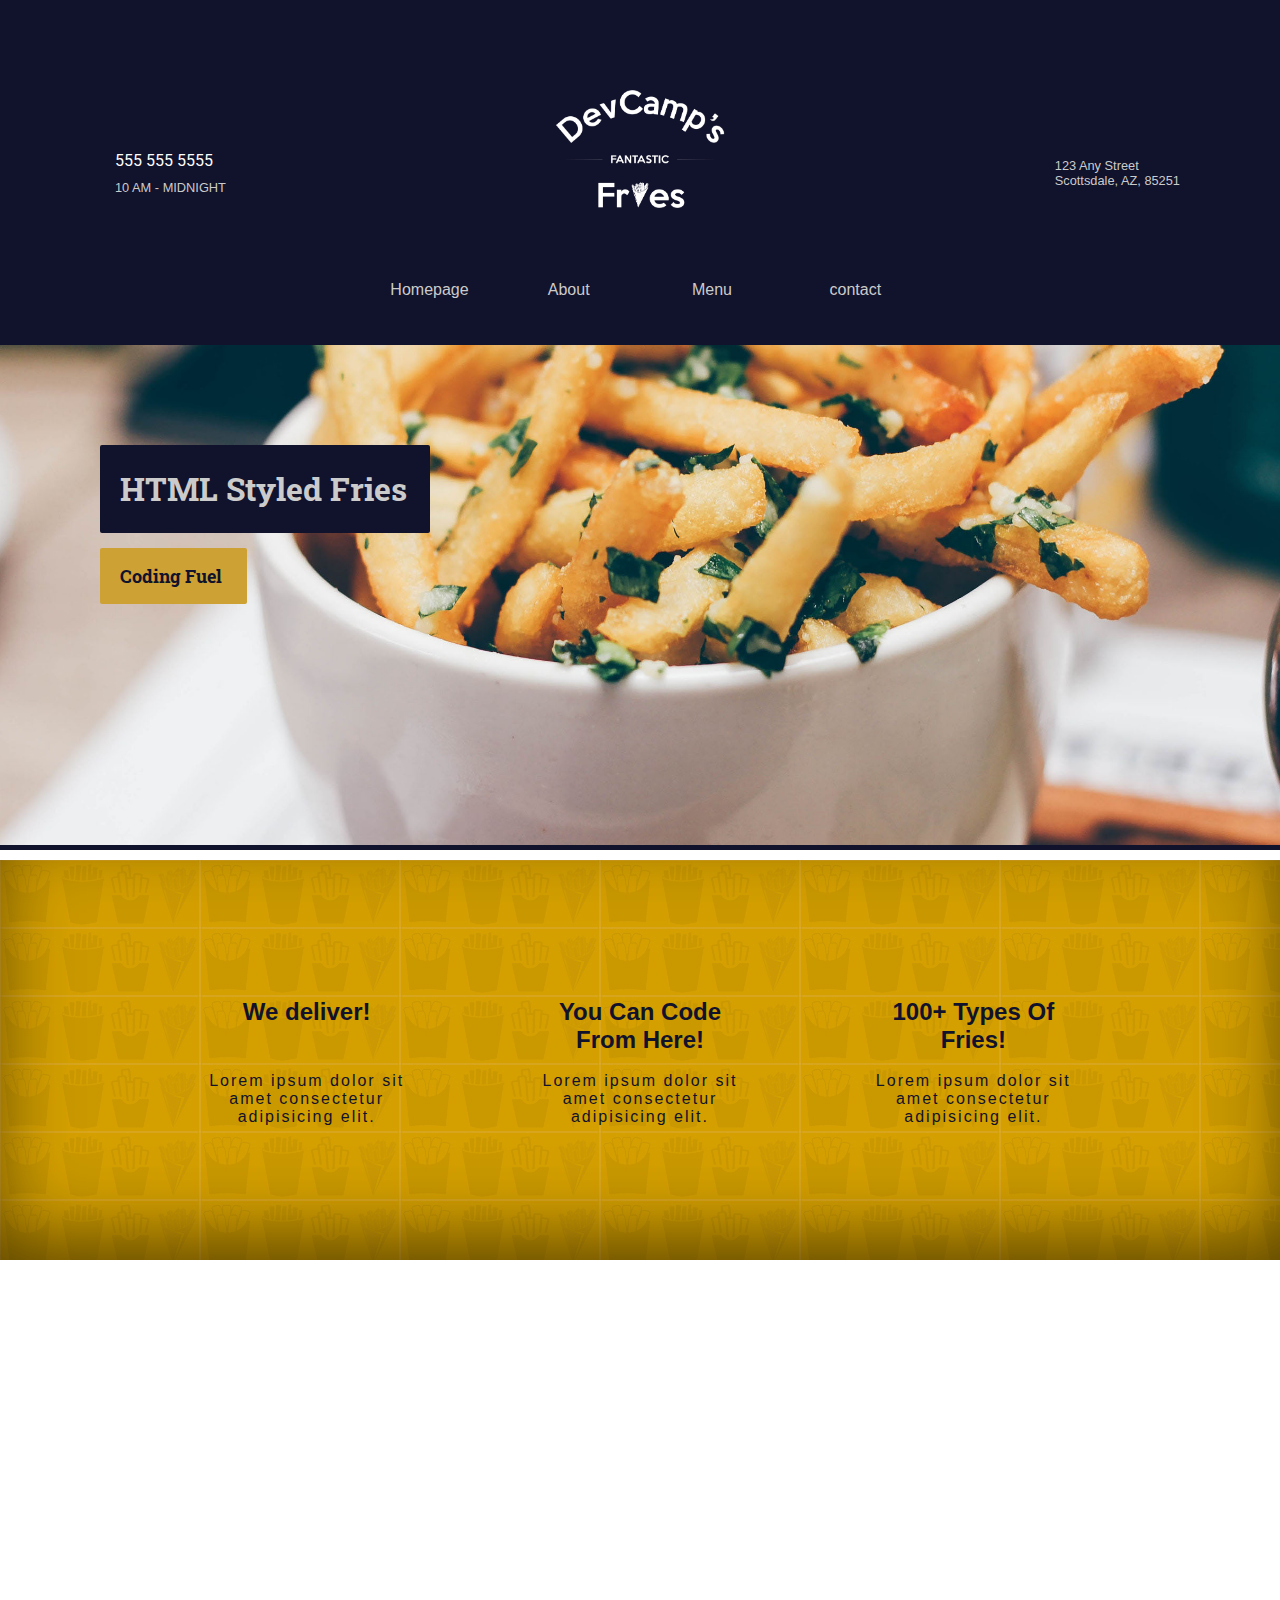
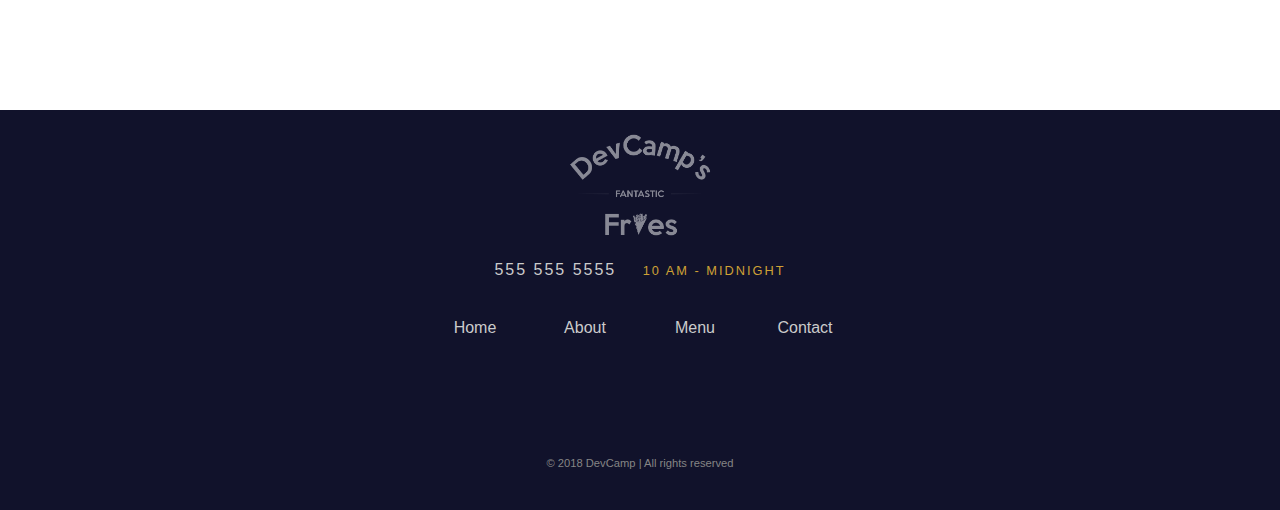
<file: index.html>
<!DOCTYPE html>
<html>
<head>
    <meta charset="utf-8">
    <title>Homepage</title>
    
    <meta name="viewport" content="width=device-width, initial-scale=1.0">
 
    <link rel="preconnect" href="https://fonts.gstatic.com">
    <link href="https://fonts.googleapis.com/css2?family=Roboto:wght@100&family=Ubuntu+Condensed&family=Ubuntu:ital,wght@0,300;0,400;0,500;0,700;1,300;1,400;1,500;1,700&display=swap" rel="stylesheet">
    <link rel="preconnect" href="https://fonts.gstatic.com">
    <link href="https://fonts.googleapis.com/css2?family=Roboto:wght@100&display=swap" rel="stylesheet">
    <link
    rel="stylesheet"
    href="https://use.fontawesome.com/releases/v5.7.1/css/all.css"
    integrity="sha384-fnmOCqbTlWIlj8LyTjo7mOUStjsKC4pOpQbqyi7RrhN7udi9RwhKkMHpvLbHG9Sr"
    crossorigin="anonymous">
    <link rel="preconnect" href="https://fonts.googleapis.com">
<link rel="preconnect" href="https://fonts.gstatic.com" crossorigin>
<link href="https://fonts.googleapis.com/css2?family=Roboto+Slab&display=swap" rel="stylesheet">
    <link rel="stylesheet" href="styles/common.css">
    <link rel="stylesheet" href="styles/nav.css">
    <link rel="stylesheet" href="styles/homepage.css">
    <link rel="stylesheet" href="styles/footer.css">
    <link rel="stylesheet" href="styles/media-queries.css">
         
</head> 
<body>
   
    <div class="navigation-wrapper"> 
        
        <div class="left-column">
            <div class="icon">
                <a href="about.html">
                <i class="fas fa-phone-volume"></i>  
                </a>
            </div>
            <div class="contact-hours-wrapper">
                <div class="phone">
                    <a href="about.html">
                    555 555 5555    
                    </a>
                </div>
 
            <div class="hours">
            <a href="about.html">
                10 AM - MIDNIGHT
            </a>
            </div>
        </div>  
    </div>
        <!-- link wrapper -->
        <div class="center-column">
            <div class="banner-image">
                <img src="images\logos\decamp-fantastic-fries-logo-white.png" alt="Logo">
            </div>
            <div class="links-wrapper">
                <div class="nav-link">
                    <a href="index.html"> Homepage</a>
                </div>
                <div class="nav-link">
                    <a href="about.html"> About</a>
                </div>
                <div class="nav-link">
                    <a href="menu.html"> Menu</a>
                </div>                
                <div class="nav-link">
                    <a href="contact.html"> contact</a>
                </div>  
            </div>
        </div>
        <div class="right-column">
            <div class="address-wrapper">
                <a href="contact.html">
                    123 Any Street<br>
                    Scottsdale, AZ, 85251
                </a>
            </div>
            
            <div class="contact-icon">
                <a href="contact.html">
                    <i class="fas fa-map-marker-alt"></i>
                </a>
            </div>
        </div>
    </div>
 
    <div class="hero-section">
        <div class="top-heading">
            <h1> HTML Styled Fries</h1>
        </div>
 
        <div class="bottom-heading">
            <h2>Coding Fuel</h2>
        </div>
    </div>
    <div class="feature-section">
        <div class="columns-wrapper">
            <div class="columns">

            <i class="fas fa-truck-monster"></i>

            <p>We deliver!</p>
                
    
            <p> 
                Lorem ipsum dolor sit amet consectetur adipisicing elit.    
            </p>
            </div>

            <div class="columns">

                <i class="fas fa-wifi"></i>

                <p>You Can Code From Here!</p>
                    
        
                <p> 
                    Lorem ipsum dolor sit amet consectetur adipisicing elit.    
                </p>
                </div>

                <div class="columns">

                    <i class="fas fa-chart-line"></i>

                    <p>100+ Types Of Fries!</p>
                        
            
                    <p> 
                        Lorem ipsum dolor sit amet consectetur adipisicing elit.    
                    </p>
                    </div>
            </div>
        </div>
    <div class="map">
        <iframe src="https://www.google.com/maps/embed?pb=!1m18!1m12!1m3!1d6992.299220107387!2d-113.59283326641723!3d42.53618585041147!2m3!1f0!2f0!3f0!3m2!1i1024!2i768!4f13.1!3m3!1m2!1s0x54ab2d79bd28a73d%3A0xab91b899e807aa3a!2s31%201050%20E%2C%20Declo%2C%20ID%2083323!5e0!3m2!1sen!2sus!4v1625239759536!5m2!1sen!2sus" width="100%" height="450" style="border:0;" allowfullscreen="" loading="lazy"></iframe>
    </div>
    

    <div class="footer">
        <div class="logo-footer">
            <img src="images/logos/decamp-fantastic-fries-logo-white.png" alt="Logo">
        </div>

 

        <div class="footer-phone-hours">
            <span class="phone">
                555 555 5555
            </span>

 

            <span class="hours">
                10 am - midnight
            </span>
        </div>

 

        <div class="links-wrapper">
            <div class="nav-link">
                <a href="index.html">Home</a>
            </div>

 

            <div class="nav-link">
                <a href="about.html">About</a>
            </div>
            
            <div class="nav-link">
                <a href="menu.html">Menu</a>
            </div>

 

            <div class="nav-link">
                <a href="contact.html">Contact</a>
            </div>
        </div>

 

        <div class="social-media-icons-wrapper">
            <a href="#">
                <i class="fab fa-instagram"></i>
            </a>

 

            <a href="#">
                <i class="fab fa-twitter"></i>
            </a>

 

            <a href="#">
                <i class="fab fa-facebook-f"></i>
            </a>
        </div>

 

        <div class="copyright-wrapper">
            &copy; 2018 DevCamp &#124; All rights reserved
        </div>
    </div>

    </body>
    </html>
</file>
<file: styles/common.css>
/*common styles */
body {
    margin: 0px;
    font-family: 'Roboto', sans-serif;
}

h1, h2, h3, h4, h5, h6 {
    font-family: 'Roboto slab', serif;
}
</file>
<file: styles/nav.css>
/*Common nav styles */
.navigation-wrapper {
    height: 225px;
    background-color: #11122b;
    color: #cbcbcb;
    /* Flexbox container */
    display: flex;
    justify-content: space-between;
    /*align-items: center;*/
    padding: 60px 100px;  
}
.left-column {
    display: flex;
    align-items: center;
 
}
.icon {
    margin-right: 15px;
}
 
.icon i {
    font-size: 2em;
}
 
/* left column styles */
.navigation-wrapper > .left-column > .contact-hours-wrapper {
    display: grid;
    grid-template-columns: 1fr;
    grid-gap: 10px;
 
}
 
.navigation-wrapper > .left-column > .contact-hours-wrapper > .hours {
    font-family: 'Ubuntu Condensed', sans-serif;
    color: #858585;
    font-size: 0.8em;
}
 
.address-wrapper {
    font-family: 'Ubuntu Condensed', sans-serif;
    color: #858585;
    font-size: 0.8em;
}
 
.navigation-wrapper > .center-column {
    display: grid;
    grid-template-columns: 1fr;
    grid-gap: 42px;
    width: 500px;
}
/* center column styles */
.navigation-wrapper > .center-column > .banner-image {
    display: flex;
    justify-content: center;
}
 
.banner-image img { 
    width: 216px;
    height: 100%;
}
 
.links-wrapper {
   display: flex;
   justify-content: space-between;
   align-items: center;
}
 
.nav-link a {
    font-family: 'Ubuntu Condensed', sans-serif;
    color: #cbcbcb;
    text-decoration: none;
    transition: 0.5s;
}
 
.nav-link a:hover{
    color: #cea135;
    letter-spacing: 2px;
}
 
.nav-link {
    width: 70px;
    text-align: center;
}
/* right column styles */
.right-column {
    display: flex;
    align-items: center;
}

.navigation-wrapper > .right-column > .address-wrapper a {
    color: #cbcbcb;
    text-decoration: none;  
    font-size: 1em;
    transition: 0.5s;
}

.navigation-wrapper > .right-column > .address-wrapper a:hover {
    color: #cea135;
}

.navigation-wrapper > .right-column > .contact-icon a {
    color: #cbcbcb;
    font-size: 2em;
    transition: 0.5s;
}

.navigation-wrapper > .right-column > .contact-icon a:hover {
    color: #cea135;
}

.icon a {
    color: white;
    transition: 0.5s;
}

.icon a:hover {
    color: #cea135;
}

.phone a {
    color: white;
    transition: 0.5s;
    text-decoration: none;
}

.phone a:hover {
    color: #cea135;
}

.hours a {
    color: #cbcbcb;
    transition: 0.5s;
    text-decoration: none;
}

.hours a:hover {
    color: #cea135;
}
</file>
<file: styles/homepage.css>
/* hero section */

.hero-section {
    background-image: url(../images/background/fries-hero-bg.jpg);
    padding: 100px;
    height: 300px;
    background-attachment: fixed;
    background-position: center;
    background-repeat: no-repeat;
    background-size: cover;
    border-bottom: #11122b solid 5px;
}

h1, h2, h3, h4, h5, h6 {
    font-family: 'Roboto Slab', serif;
  
}

.hero-section > .top-heading {
    background-color: #11122b;
    color: #cbcbcb;
    width: 290px;
    border-radius: 2px;
    padding: 1px 20px;
}

.hero-section > .bottom-heading {
    background-color: #CEA135;
    color: #11122B;
    padding: 1px 20px;
    margin-top: 15px;
    width: 107px;
    border-radius: 2px;
    font-size: 12px;
    
}

/* features section styles */

.feature-section {
    height: 400px;
    background-image: url(../images/background/fries-multiply-bg.jpg);
    background-color: #CEA135;
    border-top: 10px solid white;
    color: #11122b;
    font-size: 7;
    font-family: 'Ubuntu Condensed',sans-serif;
    display: flex;
    justify-content: center;
    align-items:  center;
    box-shadow: inset 0px -26px 79px -8px rgba(0,0,0,0.58);
}

.feature-section > .columns-wrapper {
    width: 1000px;
    display: flex;
    justify-content: space-between;
    
}

.feature-section > .columns-wrapper .columns {
    padding: 20px;
    margin: 42px;
    text-align: center;
    border-bottom: 5px solid transparent;
    border-radius: 10px;
    transition: 1s;
}

.feature-section > .columns-wrapper > .columns:hover {
    border-bottom: 5px solid #11122b; 
}

.feature-section > .columns-wrapper > .columns :nth-child(1) {
    font-size: 3em;
}

.feature-section > .columns-wrapper > .columns :nth-child(2) {
    font-size: 1.5em ;
    font-weight: 900;
    height: 50px;
    transition: 1s;
}

.feature-section > .columns-wrapper > .columns :nth-child(2):hover {
    letter-spacing: 1px;
}

.feature-section > .columns-wrapper > .columns :nth-child(3) {
    letter-spacing: 2px;
}
</file>
<file: styles/footer.css>
.footer {
    background-color: #11122b;
    color: #cbcbcb;
    font-family: "Ubuntu Condensed", sans-serif;
    display: flex;
    justify-content: center;
    align-items: center;
    flex-direction: column;
    height: 400px;
    margin-top: -4px;
}

 

.footer > .logo-footer img {
    width: 180px;
    height: 100%;
    /* filter: brightness(50%); */
    opacity: 0.5;
}

 

.footer > .footer-phone-hours span {
    margin-left: 10px;
    margin-right: 10px;
    font-size: 1em;
    letter-spacing: 2px;
}

 

.footer > .footer-phone-hours > .hours {
    font-size: 0.8em;
    color: #cea135;
    text-transform: uppercase;
}

 

.footer > .links-wrapper {
    margin-top: 40px;
    margin-bottom: 40px;
    width: 400px;
}

 

.footer > .social-media-icons-wrapper {
    margin-top: 40px;
    margin-bottom: 40px;
    width: 300px;
    display: flex;
    justify-content: space-around;
}

 

.footer > .social-media-icons-wrapper a {
    font-size: 1.5em;
    color: #cbcbcb;
    transition: 0.5s;
}

 

.footer > .social-media-icons-wrapper a:hover {
    color: #cea135;
}

 

.footer > .copyright-wrapper {
    margin-bottom: 42px;
    font-size: 0.7em;
    color: #858585;
}
</file>
<file: styles/media-queries.css>
@media (max-width: 615px) {
    .navigation-wrapper {
        flex-direction: column;
        height: 100%;

    }

    .navigation-wrapper > .left-column {
        order: 2;
        margin-top: 10px;
        margin-bottom: 15px;
    }

    .navigation-wrapper > .center-column {
        order: 1;
        width: 100%;
    }

    .navigation-wrapper > .right-column {
        order: 3;
        margin-top: 15px;
    }

    .link-wrapper {
        flex-direction: column;
        margin-bottom: 20px;
    }

    .link-wrapper >  .nav-link {
        margin-top: 10p;
        margin-bottom: 10p;
        font-size: 1.5em;
        width: 100%;
    }

    .hero-section {
        padding: 500px 10px;
    }

    .features-section {
        height: 100%;
    }

    .features-section > .columns-wrapper {
        width: 100%;
        flex-direction: column;
    }

    .footer {
        height: 100%;
    }
}
</file>
